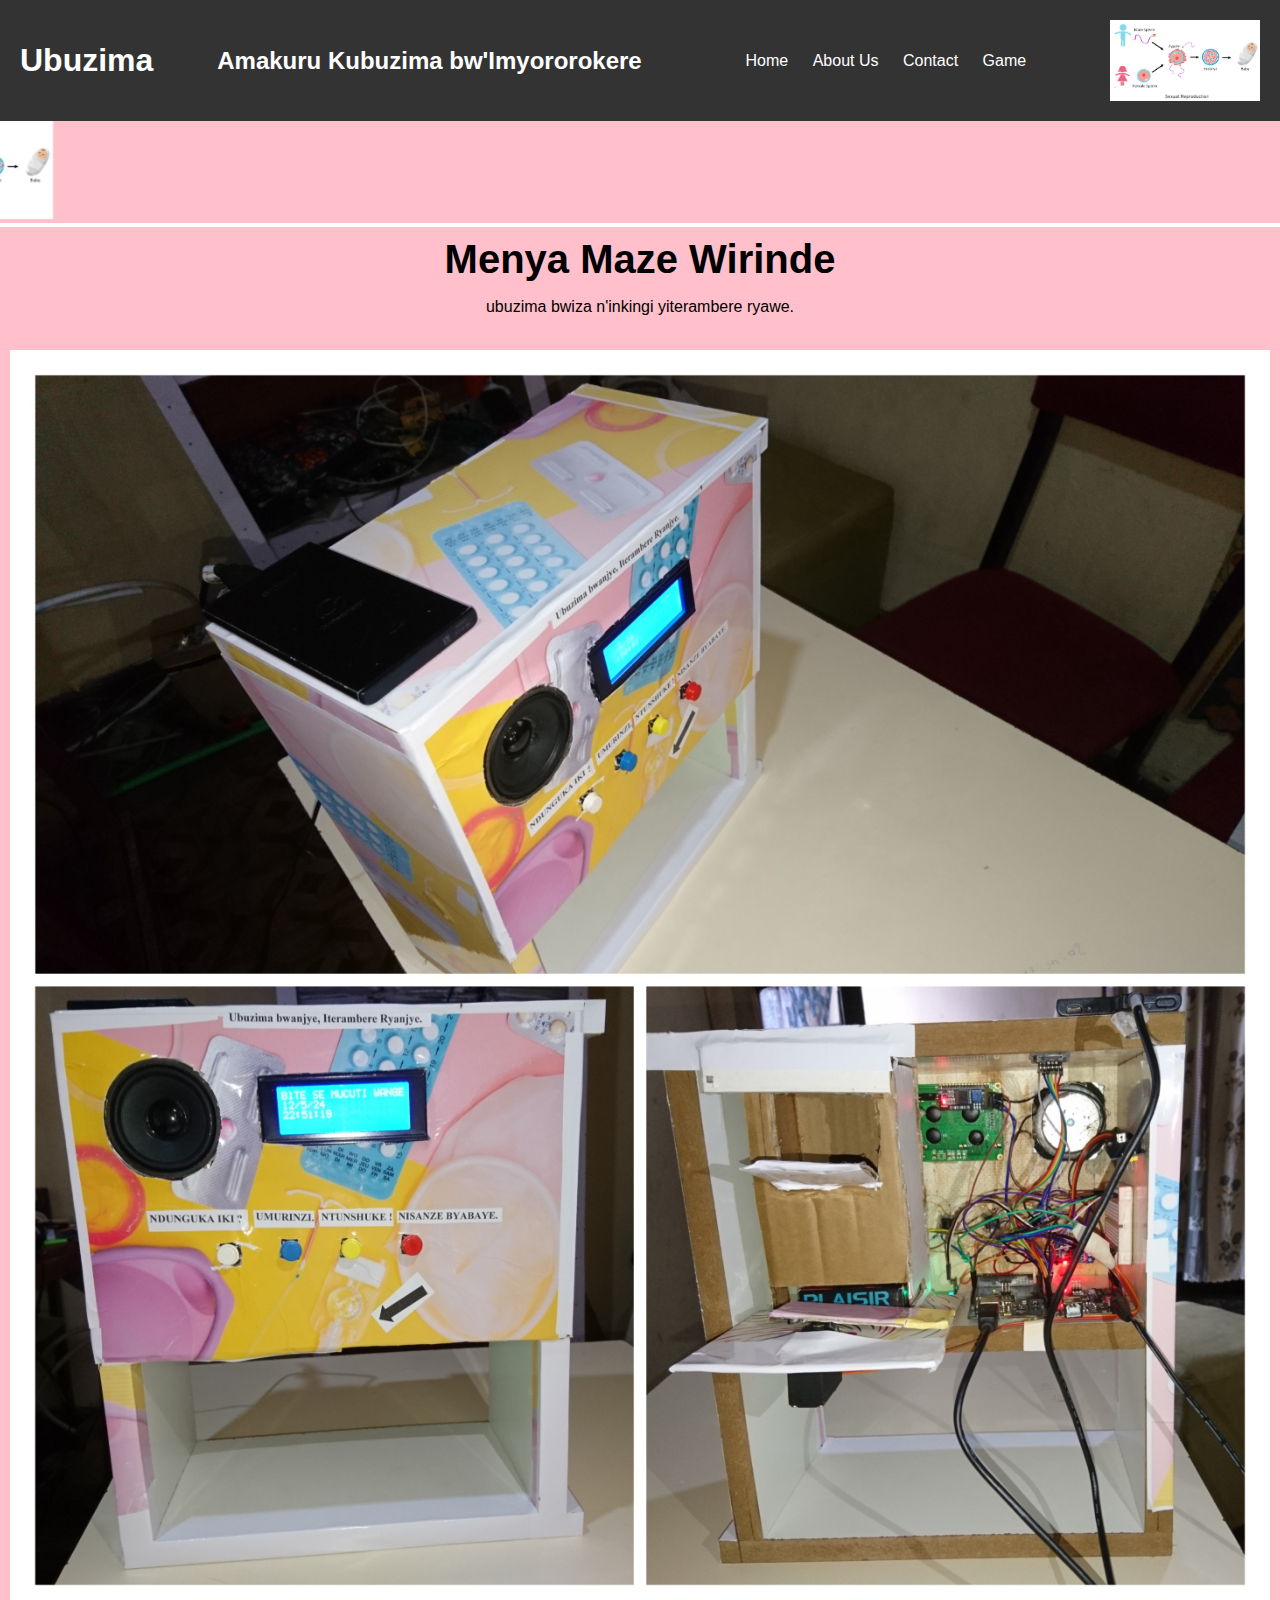
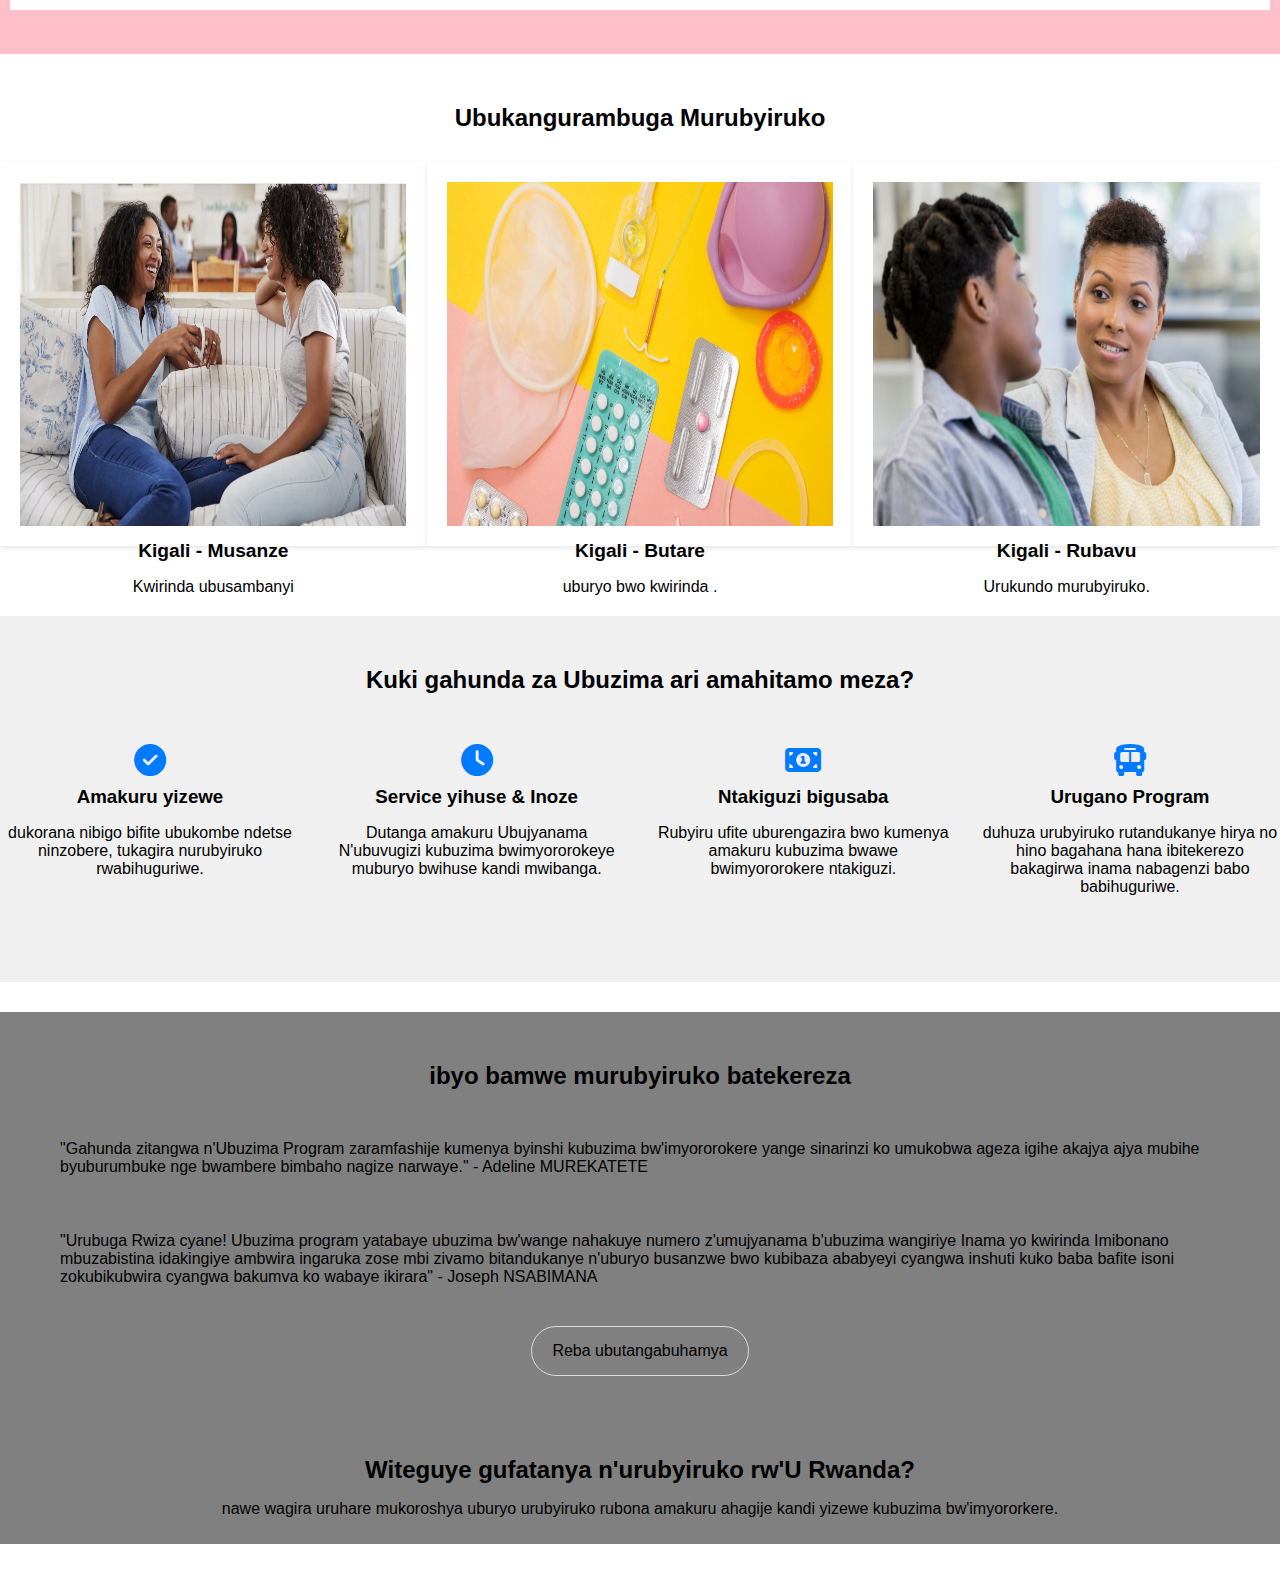
<file: index.html>
<!DOCTYPE html>
<html lang="en">
<head>
  <meta charset="UTF-8">
  <meta name="viewport" content="width=device-width, initial-scale=1.0">
  <title>Ubuzima - Amakuru kubuzima bw'imyororokere</title>
  <link rel="stylesheet" href="styleee.css">
  <link rel="stylesheet" href="https://cdnjs.cloudflare.com/ajax/libs/font-awesome/6.2.0/css/all.min.css">
</head>
<body>

  <header>
    <h1>Ubuzima</h1>
    <h2>Amakuru Kubuzima bw'Imyororokere</h2>
    <nav>
      <ul>
        <li><a href="Ubuzima-Project.html">Home</a></li>
        <li><a href="about-Ubuzima.html">About Us</a></li>
        <li><a href="contact-Ubuzima.html">Contact</a></li>
        <li><a href="Game.html">Game</a></li>
      </ul>
    </nav>
<img src="visitrwanda.png" alt="Rwanda Travel Destinations" width= 150px height=150px>
  </header>
<marquee style="background-color:pink;" behavior="scroll" direction ="right" >
<img src="visitrwanda.png" alt="Rwanda Travel Destinations" width= 180px height=180px? alt ="Visit Rwanda">
</marquee>

  <section class="hero" >
    <div class="hero-text" >
      <h1>Menya Maze Wirinde</h1>
      <p>ubuzima bwiza n'inkingi yiterambere ryawe.</p>
<br> 
       <img src="background.jpg" alt="Rwanda Travel Destinations" height= 100%, width = 100%>
    </div>
  </section>

  <section class="destinations">
    <h2>Ubukangurambuga Murubyiruko</h2>
    <div class="destination-cards">
      <div class="card">
        <img src="ruhengeri.png" alt="Kigali to Musanze">
        <h3>Kigali - Musanze</h3>
        <p>Kwirinda ubusambanyi</p>
      </div>
      <div class="card">
        <img src="backgd.jpg" alt="Kigali to Butare">
        <h3>Kigali - Butare</h3>
        <p>uburyo bwo kwirinda .</p>
      </div>
      <div class="card">
        <img src="rubavu.png" alt="Kigali to Ruhengeri">
        <h3>Kigali - Rubavu</h3>
        <p>Urukundo murubyiruko.</p>
      </div>
      </div>
  </section>

  <section class="benefits">
    <h2>Kuki gahunda za Ubuzima ari amahitamo meza?</h2>
    <div class="benefit-icons">
      <div class="icon-wrapper">
        <i class="fas fa-check-circle"></i>
        <h3>Amakuru yizewe</h3>
        <p> dukorana nibigo bifite ubukombe ndetse ninzobere, tukagira nurubyiruko rwabihuguriwe.</p>
      </div>
      <div class="icon-wrapper">
        <i class="fas fa-clock"></i>
        <h3>Service yihuse & Inoze </h3>
        <p>Dutanga amakuru Ubujyanama N'ubuvugizi kubuzima bwimyororokeye muburyo bwihuse kandi mwibanga.</p>
      </div>
      <div class="icon-wrapper">
        <i class="fas fa-money-bill-alt"></i>
        <h3>Ntakiguzi bigusaba</h3>
        <p>Rubyiru ufite uburengazira bwo kumenya amakuru kubuzima bwawe bwimyororokere ntakiguzi.</p>
      </div>
      <div class="icon-wrapper">
        <i class="fas fa-bus"></i>
        <h3>Urugano Program </h3>
        <p>duhuza urubyiruko rutandukanye hirya no hino bagahana hana ibitekerezo bakagirwa inama nabagenzi babo babihuguriwe.</p>
      </div>
    </div>
  </section>
<div 
<section class="mybutton">
 
</section>
</div>

<section class="testimonials">
    <h2>ibyo bamwe murubyiruko batekereza</h2>
    <div class="testimonial-slider">
      <blockquote class="testimonial">
        "Gahunda zitangwa n'Ubuzima Program zaramfashije kumenya byinshi kubuzima bw'imyororokere yange sinarinzi ko umukobwa ageza igihe akajya ajya mubihe byuburumbuke nge bwambere bimbaho nagize narwaye." - Adeline MUREKATETE
      </blockquote>
      <blockquote class="testimonial">
        "Urubuga Rwiza cyane! Ubuzima program yatabaye ubuzima bw'wange nahakuye numero z'umujyanama b'ubuzima wangiriye Inama yo kwirinda Imibonano mbuzabistina idakingiye ambwira ingaruka zose mbi zivamo bitandukanye n'uburyo busanzwe bwo kubibaza ababyeyi cyangwa inshuti kuko baba bafite isoni zokubikubwira cyangwa bakumva ko wabaye ikirara" - Joseph NSABIMANA
      </blockquote>
      </div>
      <button class="view-all">Reba ubutangabuhamya</button>
    </div>
  </section>

  <section class="action">
    <h2>Witeguye gufatanya n'urubyiruko rw'U Rwanda?</h2>
    <p>nawe wagira uruhare mukoroshya uburyo urubyiruko rubona amakuru ahagije kandi yizewe kubuzima bw'imyororkere.</p>
   
  </section>
</body>
</html>
</file>
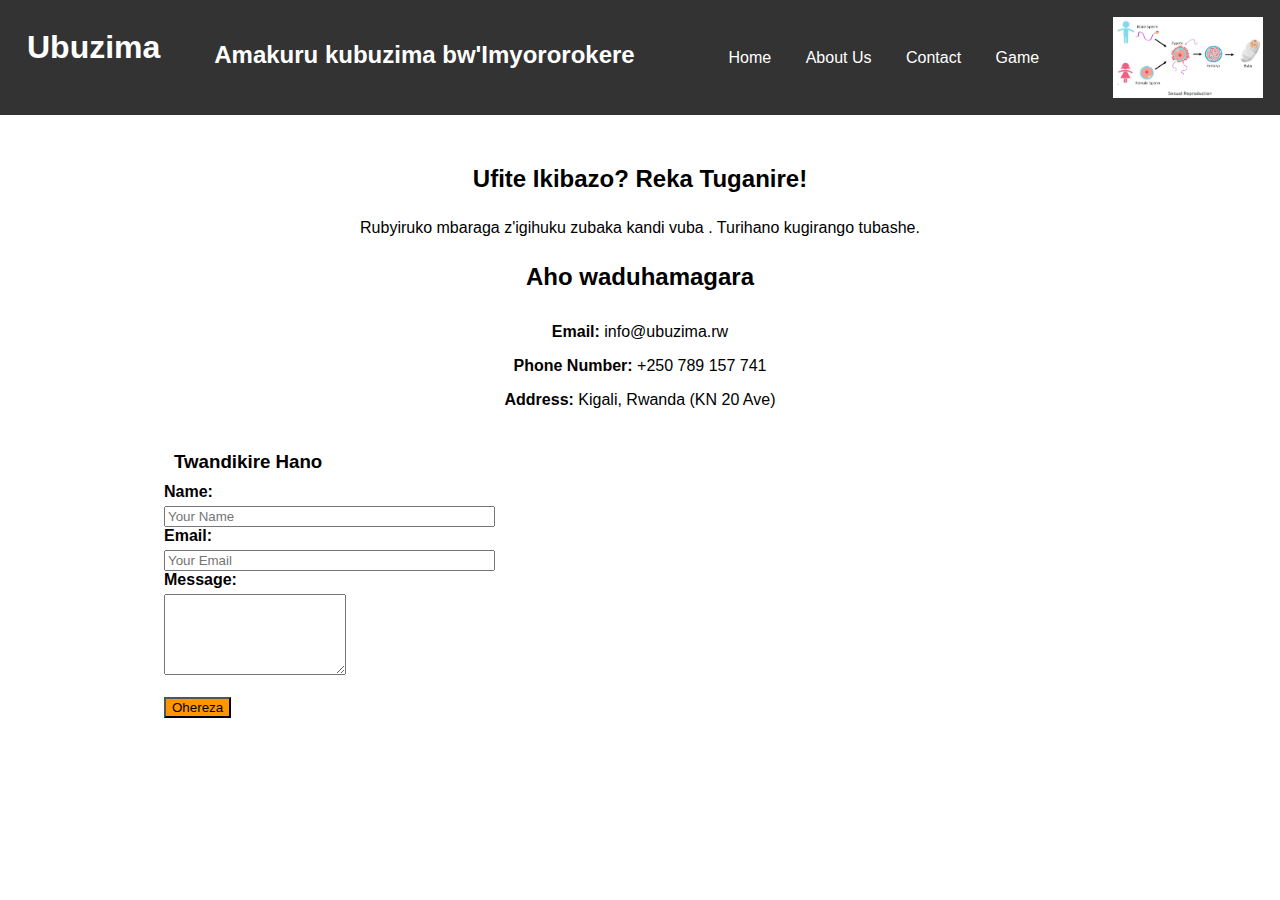
<file: contact-Ubuzima.html>
<!DOCTYPE html>
<html lang="en">
<head>
  <meta charset="UTF-8">
  <meta name="viewport" content="width=device-width, initial-scale=1.0">
  <title>Contact Us - Ingendo</title>
  <link rel="stylesheet" href="contactstyle.css">
</head>
<body>
  <header>
    <h1>Ubuzima</h1>
    <h2>Amakuru kubuzima bw'Imyororokere</h2>
    <nav>
      <ul>
        <li><a href="index.html">Home</a></li>
        <li><a href="about-Ubuzima.html">About Us</a></li>
        <li><a href="contact-Ubuzima.html">Contact</a></li>
        <li><a href="Game.html">Game</a></li>
      </ul>
    </nav>
    <img src="visitrwanda.png" alt="Rwanda Travel Destinations" width="150px" height="150px">
  </header>

  <main>
    <section class="call-to-action">
      <h2>Ufite Ikibazo? Reka Tuganire!</h2>
      <p>Rubyiruko mbaraga z'igihuku zubaka kandi vuba . Turihano kugirango tubashe.</p>
    </section>
    <h2>Aho waduhamagara</h2>
    <section class="contact-details">
      <p><b>Email:</b> info@ubuzima.rw</p>
      <p><b>Phone Number:</b> +250 789 157 741 </p>
      <p><b>Address:</b> Kigali, Rwanda (KN 20 Ave)</p>
    </section>
    <section class="contact-form">
      <h3>Twandikire Hano</h3>
      <form id="contactForm">
        <div class="input-group">
          <label for="name">Name:</label>
          <input type="text" id="name" name="name" placeholder="Your Name" required>
        </div>
        <div class="input-group">
          <label for="email">Email:</label>
          <input type="email" id="email" name="email" placeholder="Your Email" required>
        </div>
        <div class="input-group">
          <label for="message">Message:</label>
          <textarea id="message" name="message" rows="5" required></textarea>
        </div>
        <br>
        <button type="submit">Ohereza</button>
      </form>
    </section>
  </main>

  <script>
    // Add Javascript code for form validation (if needed)
  </script>
</body>
</html>
</file>
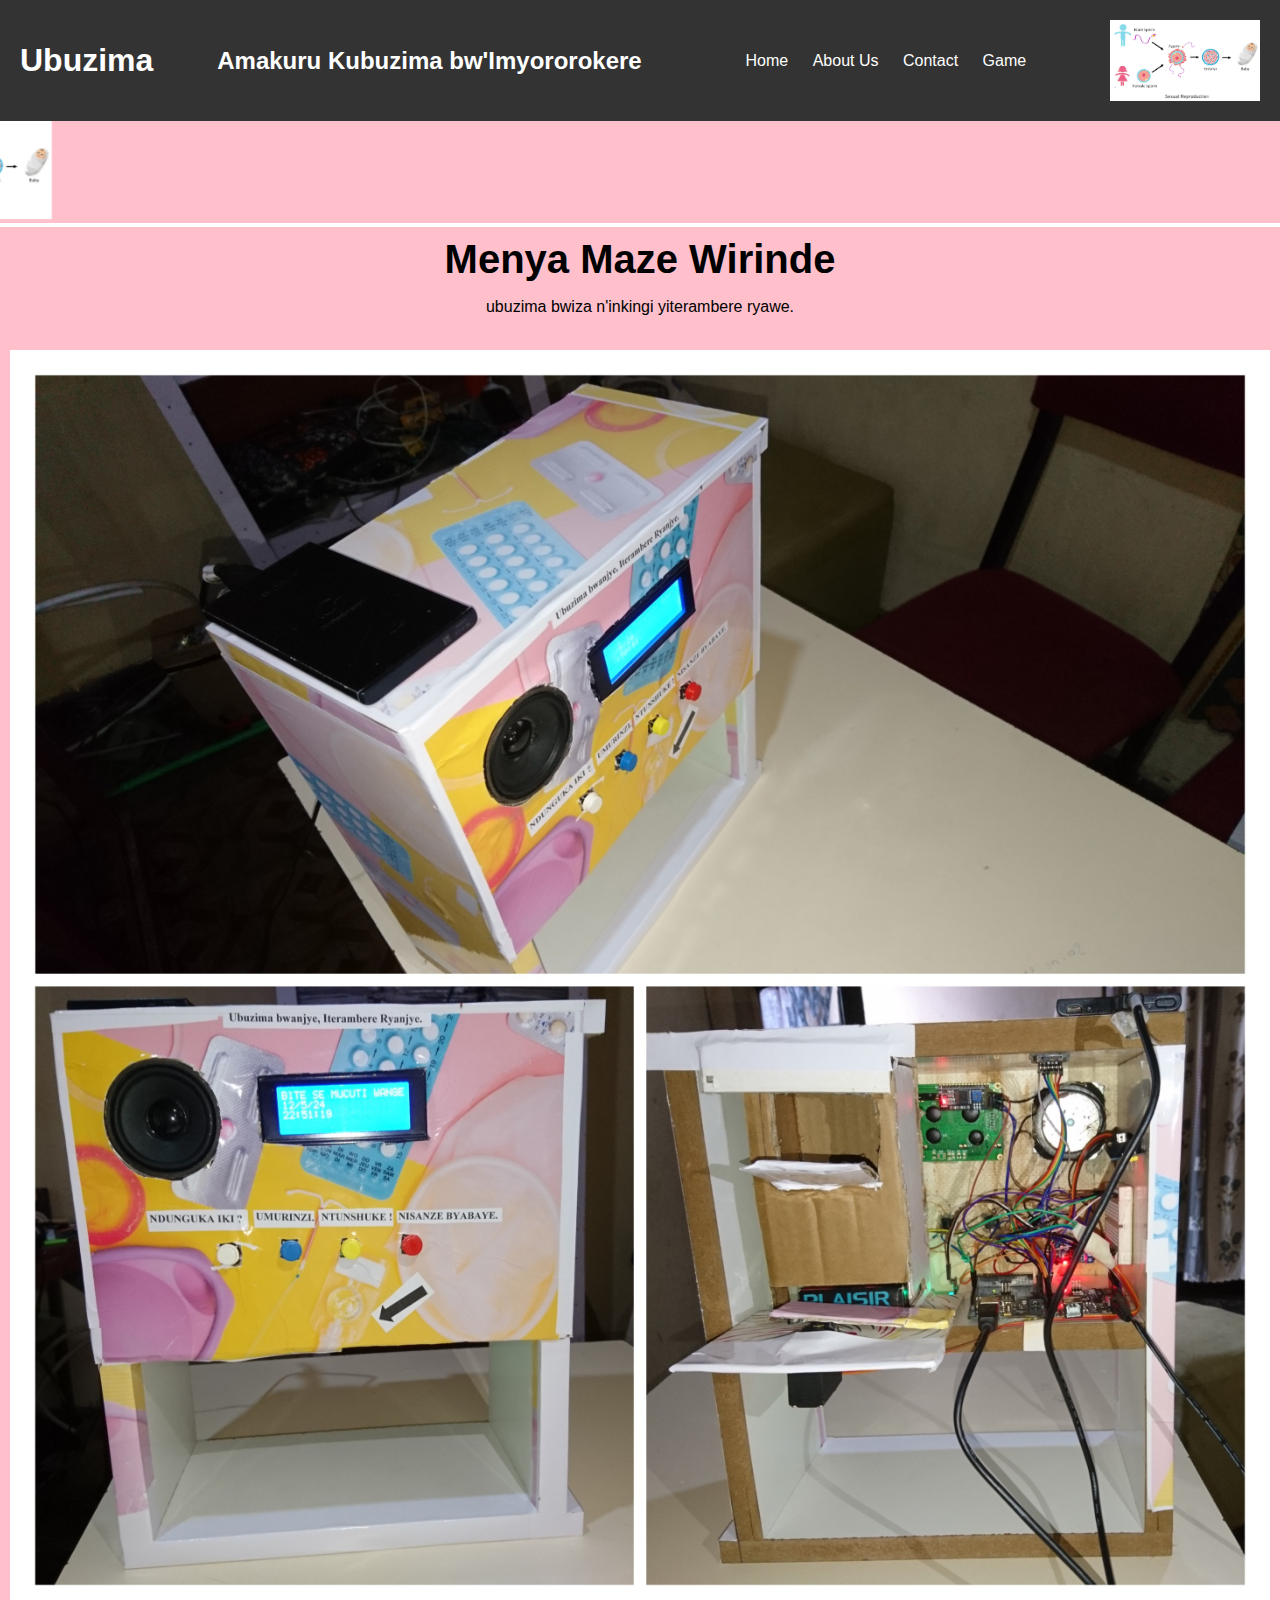
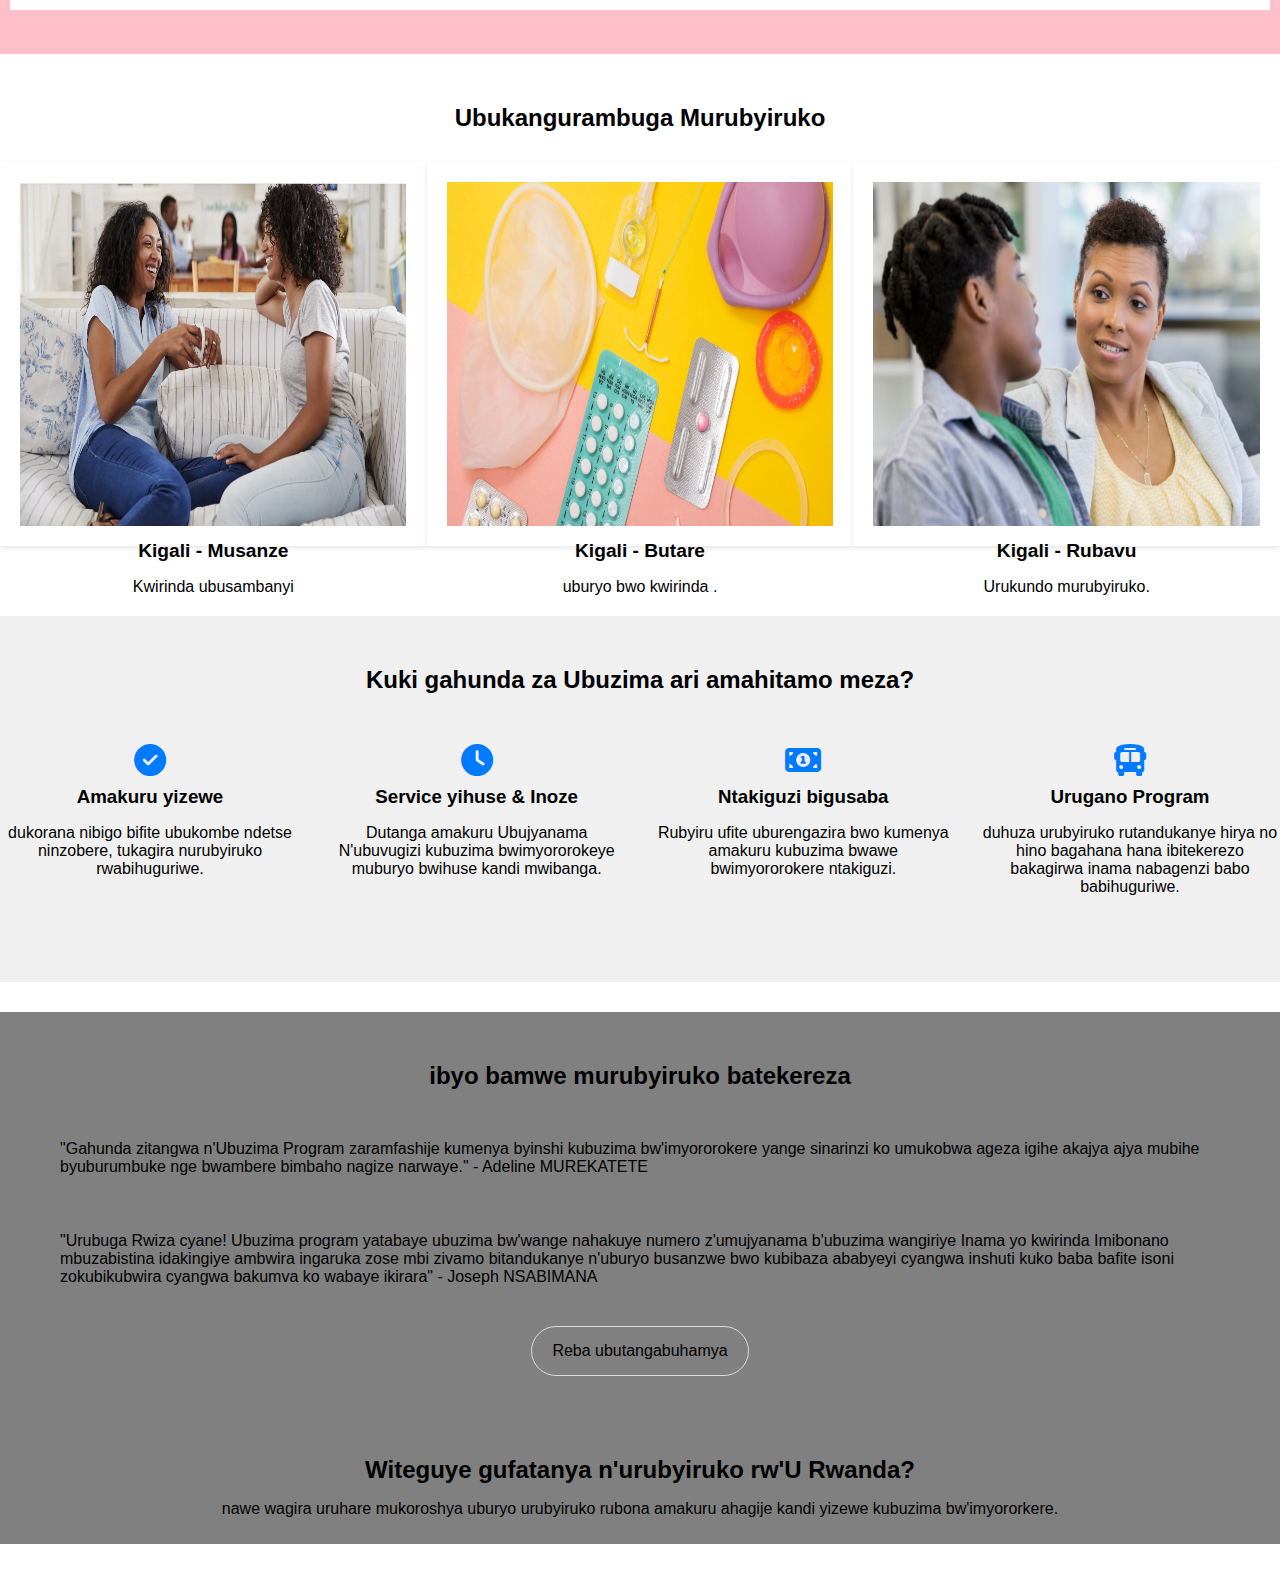
<file: Ubuzima-Project.html>
<!DOCTYPE html>
<html lang="en">
<head>
  <meta charset="UTF-8">
  <meta name="viewport" content="width=device-width, initial-scale=1.0">
  <title>Ubuzima - Amakuru kubuzima bw'imyororokere</title>
  <link rel="stylesheet" href="styleee.css">
  <link rel="stylesheet" href="https://cdnjs.cloudflare.com/ajax/libs/font-awesome/6.2.0/css/all.min.css">
</head>
<body>

  <header>
    <h1>Ubuzima</h1>
    <h2>Amakuru Kubuzima bw'Imyororokere</h2>
    <nav>
      <ul>
        <li><a href="index.html">Home</a></li>
        <li><a href="about-Ubuzima.html">About Us</a></li>
        <li><a href="contact-Ubuzima.html">Contact</a></li>
        <li><a href="Game.html">Game</a></li>
      </ul>
    </nav>
<img src="visitrwanda.png" alt="Rwanda Travel Destinations" width= 150px height=150px>
  </header>
<marquee style="background-color:pink;" behavior="scroll" direction ="right" >
<img src="visitrwanda.png" alt="Rwanda Travel Destinations" width= 180px height=180px? alt ="Visit Rwanda">
</marquee>

  <section class="hero" >
    <div class="hero-text" >
      <h1>Menya Maze Wirinde</h1>
      <p>ubuzima bwiza n'inkingi yiterambere ryawe.</p>
<br> 
       <img src="background.jpg" alt="Rwanda Travel Destinations" height= 100%, width = 100%>
    </div>
  </section>

  <section class="destinations">
    <h2>Ubukangurambuga Murubyiruko</h2>
    <div class="destination-cards">
      <div class="card">
        <img src="ruhengeri.png" alt="Kigali to Musanze">
        <h3>Kigali - Musanze</h3>
        <p>Kwirinda ubusambanyi</p>
      </div>
      <div class="card">
        <img src="backgd.jpg" alt="Kigali to Butare">
        <h3>Kigali - Butare</h3>
        <p>uburyo bwo kwirinda .</p>
      </div>
      <div class="card">
        <img src="rubavu.png" alt="Kigali to Ruhengeri">
        <h3>Kigali - Rubavu</h3>
        <p>Urukundo murubyiruko.</p>
      </div>
      </div>
  </section>

  <section class="benefits">
    <h2>Kuki gahunda za Ubuzima ari amahitamo meza?</h2>
    <div class="benefit-icons">
      <div class="icon-wrapper">
        <i class="fas fa-check-circle"></i>
        <h3>Amakuru yizewe</h3>
        <p> dukorana nibigo bifite ubukombe ndetse ninzobere, tukagira nurubyiruko rwabihuguriwe.</p>
      </div>
      <div class="icon-wrapper">
        <i class="fas fa-clock"></i>
        <h3>Service yihuse & Inoze </h3>
        <p>Dutanga amakuru Ubujyanama N'ubuvugizi kubuzima bwimyororokeye muburyo bwihuse kandi mwibanga.</p>
      </div>
      <div class="icon-wrapper">
        <i class="fas fa-money-bill-alt"></i>
        <h3>Ntakiguzi bigusaba</h3>
        <p>Rubyiru ufite uburengazira bwo kumenya amakuru kubuzima bwawe bwimyororokere ntakiguzi.</p>
      </div>
      <div class="icon-wrapper">
        <i class="fas fa-bus"></i>
        <h3>Urugano Program </h3>
        <p>duhuza urubyiruko rutandukanye hirya no hino bagahana hana ibitekerezo bakagirwa inama nabagenzi babo babihuguriwe.</p>
      </div>
    </div>
  </section>
<div 
<section class="mybutton">
 
</section>
</div>

<section class="testimonials">
    <h2>ibyo bamwe murubyiruko batekereza</h2>
    <div class="testimonial-slider">
      <blockquote class="testimonial">
        "Gahunda zitangwa n'Ubuzima Program zaramfashije kumenya byinshi kubuzima bw'imyororokere yange sinarinzi ko umukobwa ageza igihe akajya ajya mubihe byuburumbuke nge bwambere bimbaho nagize narwaye." - Adeline MUREKATETE
      </blockquote>
      <blockquote class="testimonial">
        "Urubuga Rwiza cyane! Ubuzima program yatabaye ubuzima bw'wange nahakuye numero z'umujyanama b'ubuzima wangiriye Inama yo kwirinda Imibonano mbuzabistina idakingiye ambwira ingaruka zose mbi zivamo bitandukanye n'uburyo busanzwe bwo kubibaza ababyeyi cyangwa inshuti kuko baba bafite isoni zokubikubwira cyangwa bakumva ko wabaye ikirara" - Joseph NSABIMANA
      </blockquote>
      </div>
      <button class="view-all">Reba ubutangabuhamya</button>
    </div>
  </section>

  <section class="action">
    <h2>Witeguye gufatanya n'urubyiruko rw'U Rwanda?</h2>
    <p>nawe wagira uruhare mukoroshya uburyo urubyiruko rubona amakuru ahagije kandi yizewe kubuzima bw'imyororkere.</p>
   
  </section>
</body>
</html>
</file>
<file: styleee.css>
body {
  font-family: sans-serif;
  margin: 0;
  padding: 0;
}

h1, h2, h3 {
  margin: 0;
}

a {
  text-decoration: none;
  color: inherit;
}

img {
  max-width:100%;
  height: 100%;
}

/* Header */
header {
  background-color: #333;
  color: #fff;
  padding: 20px;
  display: flex;
  justify-content: space-between;
  align-items: center;
}

header h1 {
  font-size: 2em;
}

header nav {
  list-style: none;
  padding: 0;
  margin: 0;
}

header nav li {
  display: inline-block;
  margin-right: 20px;
}

/* Hero Section */
.hero {
  background-color: pink;
  padding: 10px;
 
  align-items: center;
  width :500px
  heigt :500px
 
}

.hero-text {
  text-align: center;
  margin-bottom: 30px;
}

.hero-text h1 {
  font-size: 2.5em;
  margin-bottom: 10px;
}

button {
      background-color: yellow;
      color: black
      padding: 15px 32px;
      text-align: start;
      text-decoration: none;
      display: block;
      font-size: 16px;
      margin: auto;
      cursor: pointer;
      border-radius: 50px;
      align-items: center;
      height: 50px;
}

/* Destinations Section */
.destinations {
  padding: 50px 0;
}

.destinations h2 {
  text-align: center;
  margin-bottom: 30px;
}

.destination-cards {
  display: flex;
  //flex-wrap: wrap;
  //justify-content: space-between;
}

.card {
  width: calc(33.3% - 20px);
  background-color: #fff;
  box-shadow: 0 2px 5px rgba(0, 0, 0, 0.1);
  margin-bottom: 20px;
  padding: 20px;
  text-align: center;
  align-items:center;
}

.card img {
  margin-bottom: 10px;
}

.card h3 {
  font-size: 1.2em;
  margin-bottom: 5px;
}

/* Benefits Section */
.benefits {
  padding: 50px 0;
  background-color: #f0f0f0;
}

.benefits h2 {
  text-align: center;
  margin-bottom: 50px;
}

.benefit-icons {
  display: flex;
  flex-wrap: wrap;
  justify-content: space-between;
}

.icon-wrapper {
  width: calc(25% - 20px);
  text-align: center;
  margin-bottom: 20px;
}

.icon-wrapper i {
  font-size: 2em;
  margin-bottom: 10px;
  color: #007bff;
}

/* Testimonials Section */
.testimonials {
  padding: 50px 0;
  background-color:gray;
}

.testimonials h2 {
  text-align: center;
  margin-bottom: 30px;
}

.testimonial {
  border: none;
  padding: 20px;
  margin-bottom: 15px;
  background-color:gray;
}

.testimonial p {
  font-style: italic;
}

.view-all {
  background-color:gray;
  display: block;
  text-align: center;
  margin: 20px auto;
  padding: 10px 20px;
  border: 1px solid #ddd;
  border-radius: 50px;
  cursor: pointer;
}

/* Call to Action Section */
.action {
  text-align: center;
  padding: 10px ;
  background-color:gray;
  margin-bottom: 35px;
}
.mybutton {
 padding: 15px;
}
</file>
<file: contactstyle.css>
button {
  background-color:rgb(255,150,0);
  cursor: pointer;
}
body {
  font-family: sans-serif;
  margin: 0;
  padding: 0;
}

h1, h2, h3 {
  margin: 0;
  padding: 10px;
}

a {
  text-decoration: none;
  color: inherit;
}

img {
  max-width: 100%;
  height: auto;
}

header {
  background-color: #333;
  color: #fff;
  padding: 17px;
  display: flex;
  justify-content: space-between;
  align-items: center;
  margin-bottom: 20px;
  
}

header h1 {
  font-size: 2em;
  margin-bottom: 20px;
}

header nav {
  list-style: none;
  padding: 10px;
  margin: 0;
}

header nav li {
  display: inline-block;
  margin-right: 30px;
}

main {
  padding: 20px;
}


.contact-details {
  background-color: white;
  border-radius: 10px;
  padding: 1px;
  margin-bottom: 10px;
  
 
}
.contact-form {
  background-color: white;
  border-radius: 10px;
  padding: 20px;
  margin-bottom: 40px;
  margin-left:10%

}

h2 {
  text-align: center;
  margin-bottom: 5px;
}

.contact-details p {
  margin-bottom: 1px;
  text-align: center;
}

.contact-form label {
  display: block;
  margin-bottom: 5px;
  font-weight: bold;
}

.contact-form input[type="text"],
.contact-form input[type="email"] {
  width: 30%;
}
.call-to-action {
  text-align:center;
</file>
